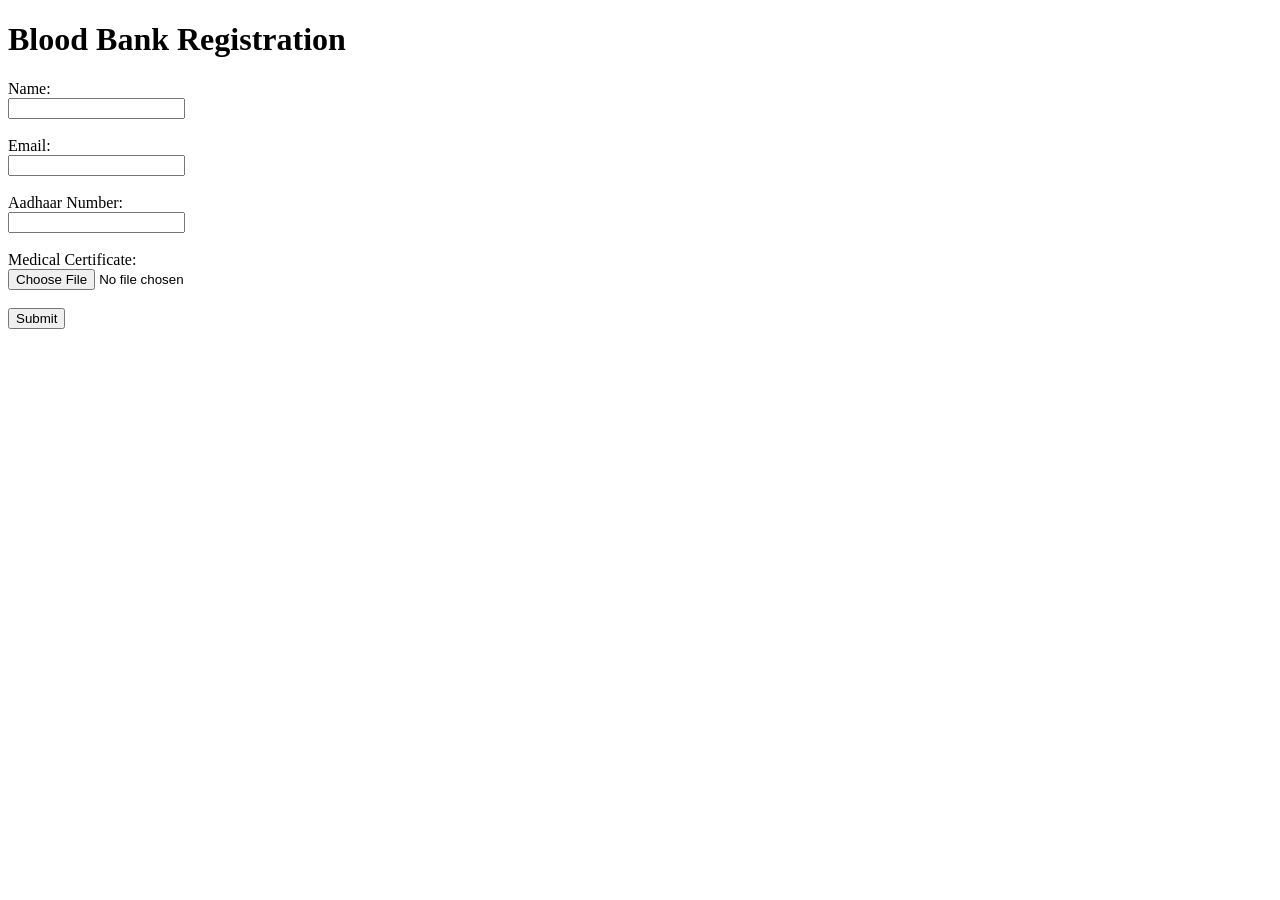
<file: index.html>
<!DOCTYPE html>
<html>
<head>
<title>Blood Bank</title>
</head>

<body>

<h1>Blood Bank Registration</h1>

<form>
<label>Name:</label><br>
<input type="text"><br><br>

<label>Email:</label><br>
<input type="email"><br><br>

<label>Aadhaar Number:</label><br>
<input type="text"><br><br>

<label>Medical Certificate:</label><br>
<input type="file"><br><br>

<button type="submit">Submit</button>

</form>

</body>
</html>
</file>
